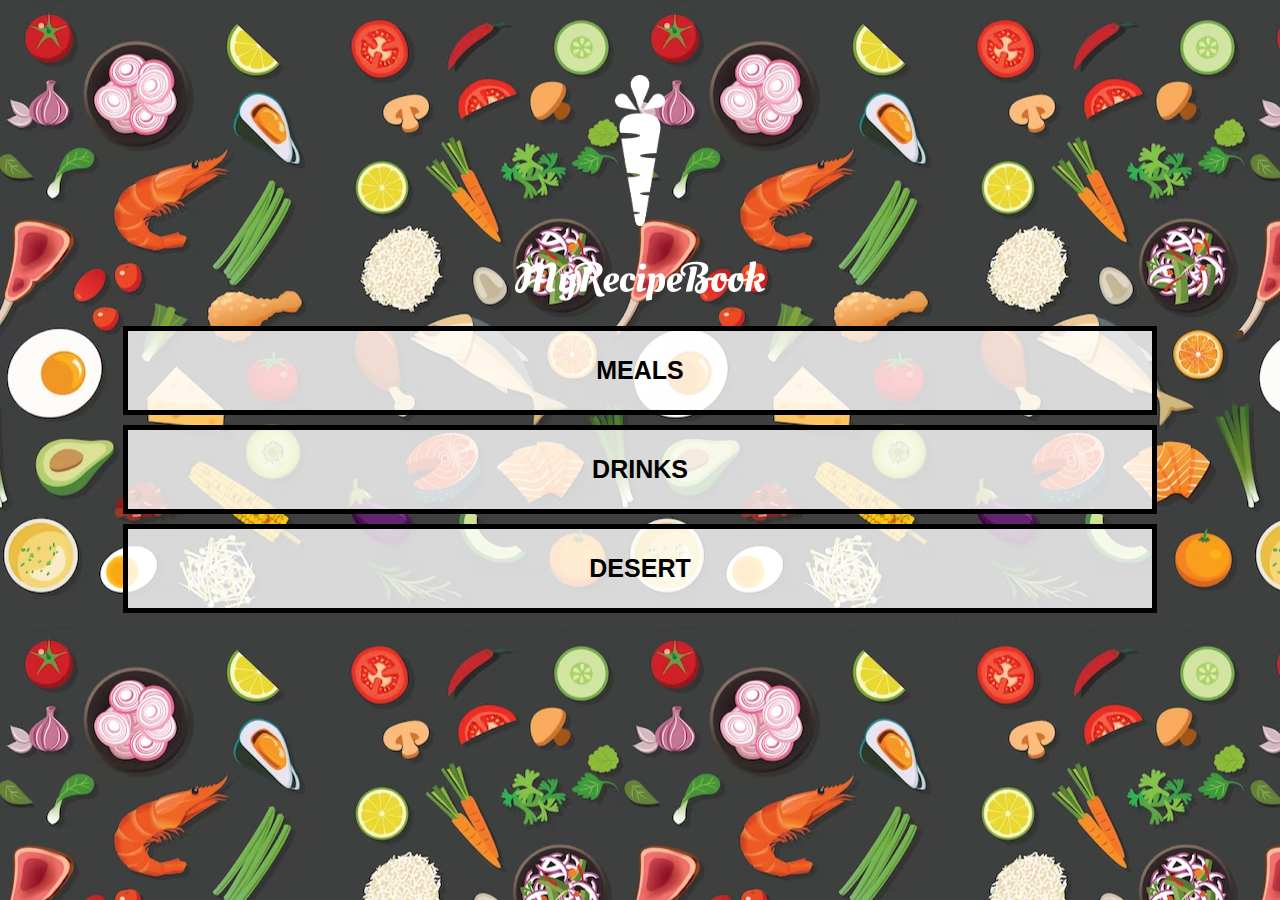
<file: index.html>
<!DOCTYPE html>
<html>
    <head>
        <title>My Recipe Book</title>
        <link rel="stylesheet" href="style.css">
    </head>
    <body class="body-home">
        <div id="home">

            <img src="images/logo-img.png" id="home-logo-img">
            <img src="images/logo-text.png" id="home-logo-text">
           
            <div class="home-menu">

                <a href="meals.html" class="home-menu-item">
                    <p>Meals</p>
                </a>

                <a href="drinks.html" class="home-menu-item">
                    <p>Drinks</p>
                </a>

                <a href="desert.html" class="home-menu-item">
                    <p>Desert</p>
                </a>
            </div>

        </div>
    </body>
</html>
</file>
<file: style.css>
body{
    font-family: sans-serif;
    margin: 0;
    padding: 50px 0px 0px 0px;
    height: 100%;
    
}

/*==============HOME PAGE==============*/

.body-meals{
    background-image: url(images/background-02-port.png);
    background-position: center;
}

.body-home{
    background-image: url(images/background-homepage.jpg);
    background-position: center;
}

#home-logo-img {
    width: 50px;
    display: block;
    margin: auto;
    padding: 25px 10px 10px 10px;
}

#home-logo-text {
    width: auto;
    display: block;
    margin: auto;
    padding: 25px;
}

/*=========MENU ITEMS=========*/
.home-menu-item{
    text-decoration: none;
    text-transform: uppercase;
    color: black;
    font-size: 25px;
    font-weight: bold;
    text-align: center;
    border: 5px solid black;
    background: rgba(255, 255, 255, .8);

    display: block;
    margin: auto;
    margin-bottom: 10px;
    width: 80%;
}


/*==============HEADER==============*/

.header {
    background-color: #2196f3;
    width: 100%;
    height: 50px;
    top: 0;

    position: fixed;
    overflow: hidden;
    text-align: center;
}
.header a{
    float: left;
    margin: auto;
    padding: 15px;
    color: #ffffff;
}

.header img{
    width: 170px;
    padding-top: 14px;
    padding-right: 25px;

}



/*=========MEALS PAGE==========*/

.meals-list a {
    text-decoration: none;
}

.meals-list-item {
    border: 5px solid #1a1a1a;
    margin: 12px;
}

.meals-list-item h1 {
    font-weight: bold;
    font-size: 20px;
    color: #1a1a1a;
    padding-left: 10px;
}

.meals-list-item p {
    font-size: 15px;
    font-style: italic;
    color: #4d4d4d;
    margin-top: -7px;
    padding-left: 10px;
}

.meals-list-item i {
    float: right;
    color: #1a1a1a;
    padding: 20px;
    
}


/*============RECIPE PAGE=============*/

.recipe-details img {
    padding-top: 0px;
}

/*=======RECIPE DETAILS========*/

.recipe-details img {
    width: 100%;
    
}

.recipe-details h1{
    font-size: 25px;
    text-align: center;
    border: solid #1a1a1a;
    margin: 10px;
    padding: 5px;
}

.recipe-details-info p {
    margin-top: 25px;
    margin-right: 25px;
    display: inline-block;
    
}
.recipe-details-ingrediants {
    margin: 15px;

}

.recipe-steps ol {
    padding-left: 28px;
}


@media only screen and(min-width: 1000px) {
    #meals {
        width: 60%;
        margin: auto;
    }

    #recipe {
        width: 60%;
        margin: auto;
    }
}

@media only screen and(min-width: 1500px) {
    #meals {
        width: 40%;
        margin: auto;
    }

    #recipe {
        width: 40%;
        margin: auto;
    }
}

@media only screen and(min-width: 2000px) {
    #meals {
        width: 30%;
        margin: auto;
    }

    #recipe {
        width: 30%;
        margin: auto;
    }
}

@media only screen and(min-width: 720px) {
   .body-meals{
    background-image: url('images/background-02-land.png');
   
}
}
</file>
